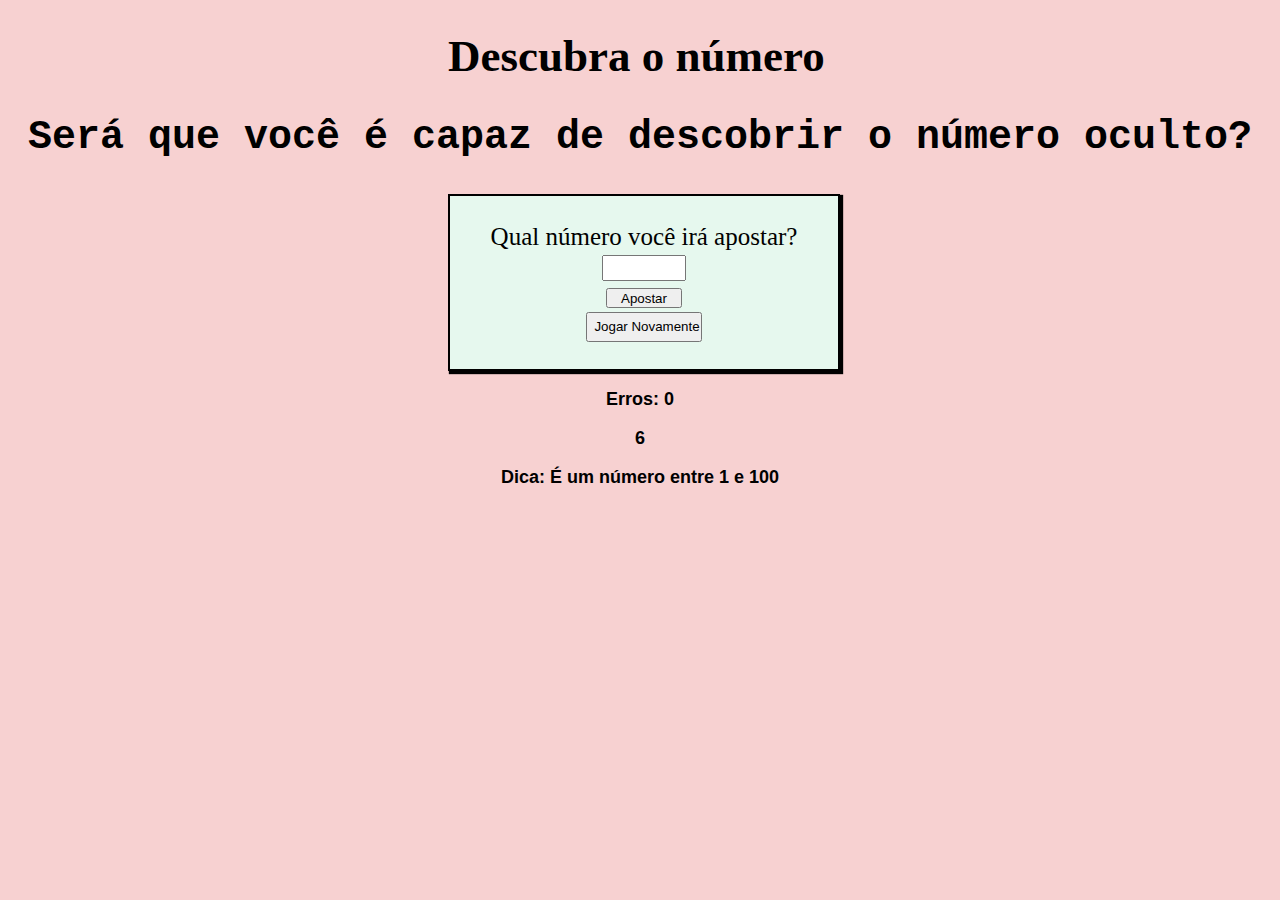
<file: 1_DescubraNumber/index.html>
<!DOCTYPE html>
<html lang="pt-br">
<head>
    <meta charset="UTF-8">
    <meta name="viewport" content="width=device-width, initial-scale=1.0">
    <script src="js/numberconfig.js"></script>
    <link rel="stylesheet" href="css/style.css">
    <title>Jogo - Descubra o número</title>
</head>
<body>
    <h1 class="title"> Descubra o número</h1>
    <h2 class="frase">Será que você é capaz de descobrir o número oculto?</h2>
    <form class="formulario">
        <p class="question"> Qual número você irá apostar? 
            <input type="number" min="1" max="100"  class="userinfo"><br>
            <input type="submit" value="Apostar" class="btSubmit"><br>
            <input type="button" value="Jogar Novamente" id="btNovo" class="ocultar">
        </p>
    </form>
    <h3 class="error"> Erros: <span class="outerros">0</span></h3>
    <h2 class="chances"> <span class="outchances">6</span></h2>
    <h3 class="dicas"> Dica: É um número entre 1 e 100</h3>
    
</body>
</html>
</file>
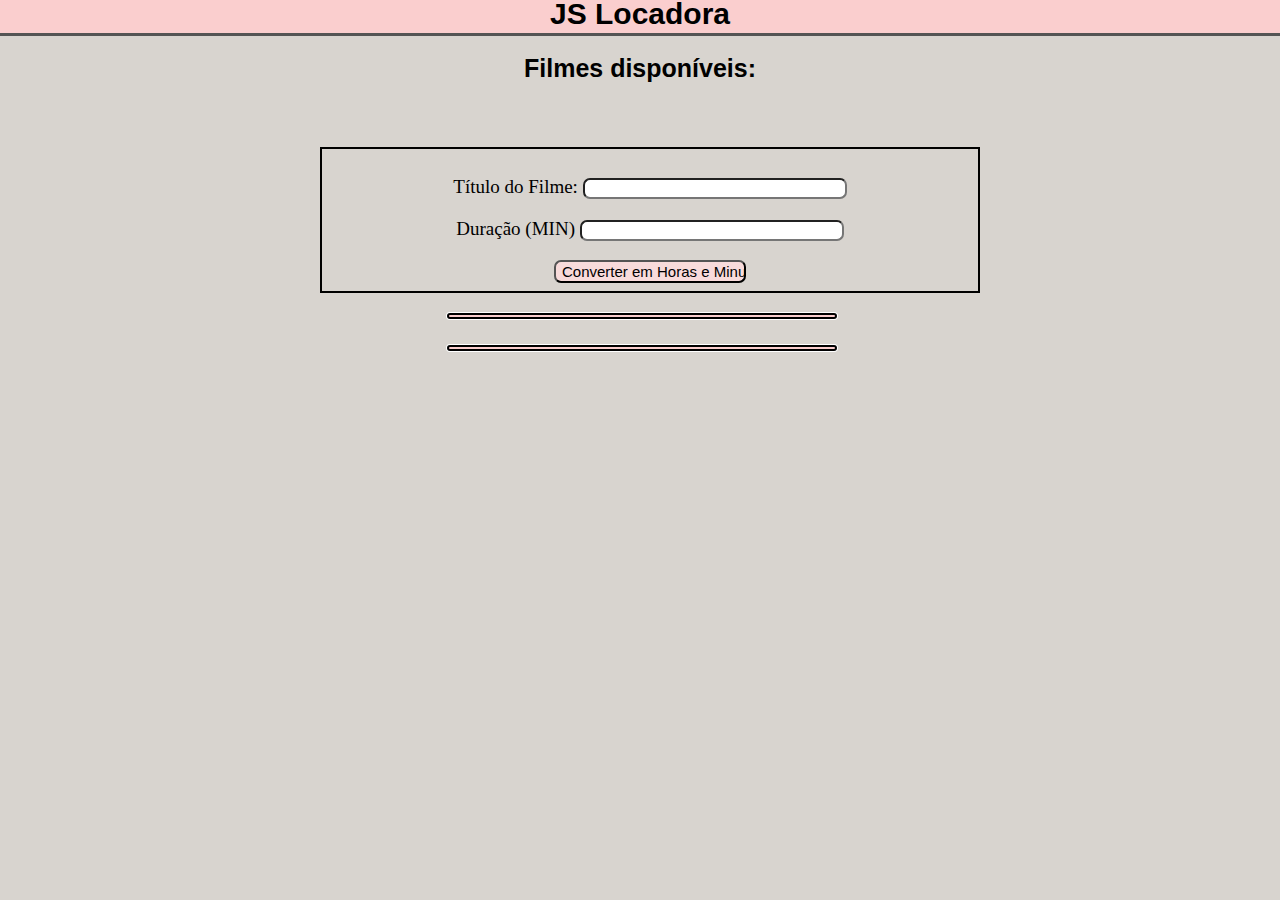
<file: 3_VideoLocal/index.html>
<!DOCTYPE html>
<html lang="pt-br">
<head>
    <meta charset="UTF-8">
    <meta name="viewport" content="width=device-width, initial-scale=1.0">
    <script src="./JS/script.js" defer></script>
    <link rel="stylesheet" href="style.css">
    <title>Locadora de Filmes</title>

</head>
<body>
    <h1 class="title">JS Locadora</h1>
    <h2 class="newtitle">Filmes disponíveis: </h2>
    <div class="forms">
        
        <form class="formulario">
            <p>Título do Filme: 
                <input type="text" id="inTitulo" required>
            </p>
            <p>Duração (MIN)
                <input type="number" id="inDuracao" required>
            </p>
    
            <input type="submit" value="Converter em Horas e Minutos" class="button">
    
        </form>
    </div>
    <h3></h3>
    <h4></h4>
</body>
</html>
</file>
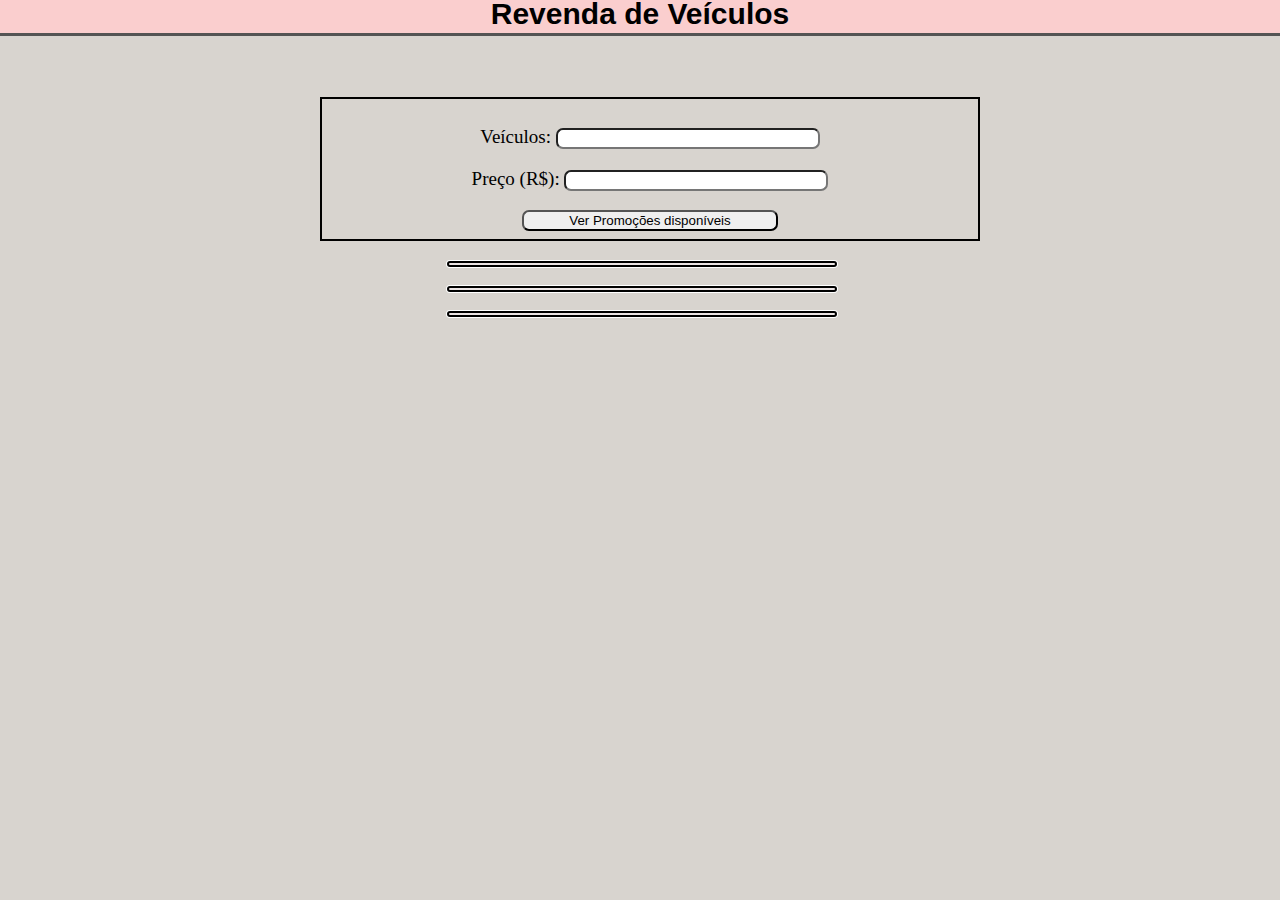
<file: 4_RevendaVeiculos/index.html>
<!DOCTYPE html>
<html lang="pt-br">
<head>
    <meta charset="UTF-8">
    <meta name="viewport" content="width=device-width, initial-scale=1.0">
    <link rel="stylesheet" href="style.css">
    <script src="./JS/veiculos.js" defer></script>
    <title>Revenda de Veículos</title>
</head>
<body>
    <h1 class="title">Revenda de Veículos</h1>

    <form class="forms">
        <p>Veículos: 
            <input type="text" id="inVeiculos" required>
        </p>
        <p>
            Preço (R$):

            <input type="number" id="inPreco">
        </p>

        <input type="submit" value="Ver Promoções disponíveis">
    </form>

    <h3 id="outResp1"></h3>
    <h3 id="outResp2"></h3>
    <h3 id="outResp3"></h3>
</body>
</html>
</file>
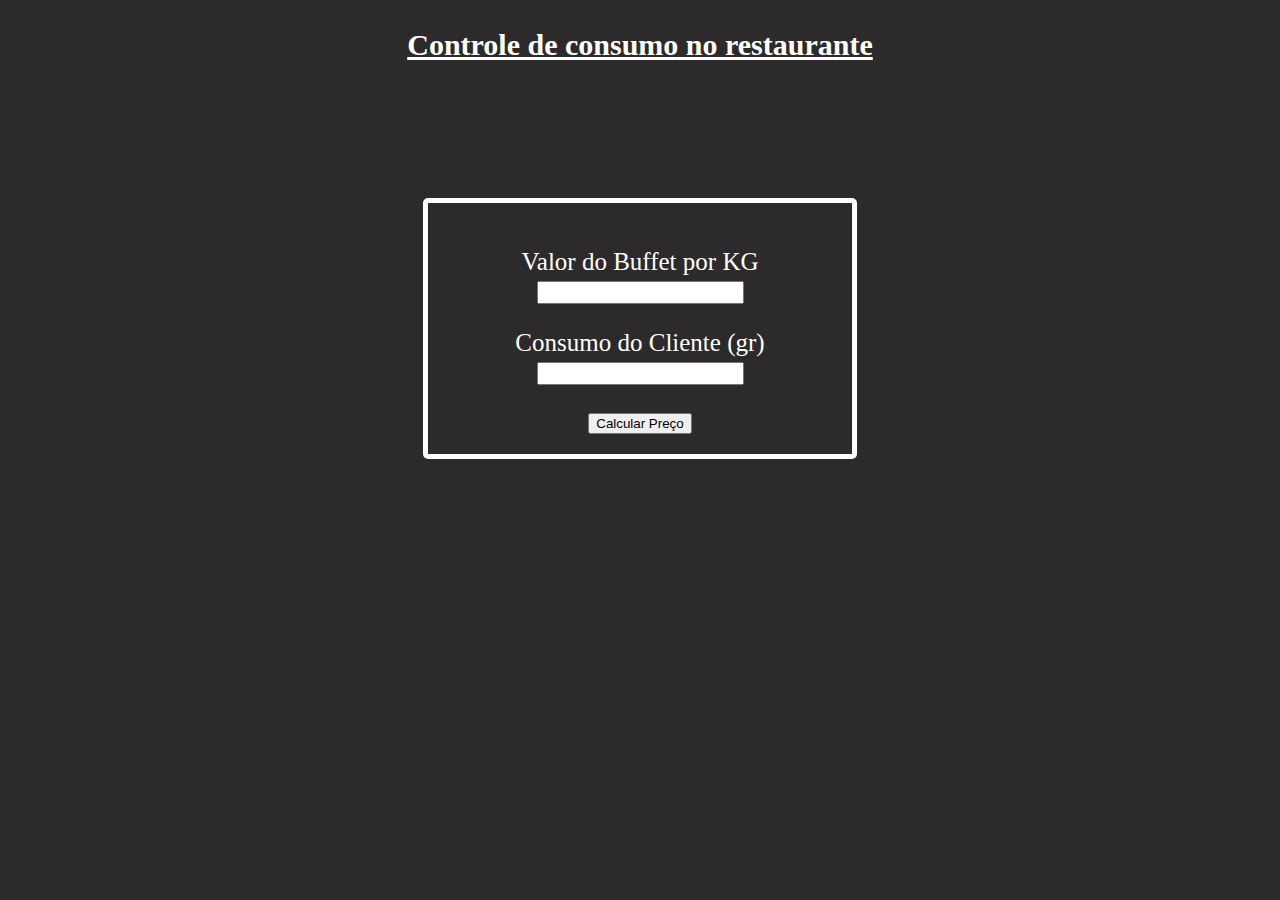
<file: 5_RestauranteKG/index.html>
<!DOCTYPE html>
<html lang="pt-br">
<head>
    <meta charset="UTF-8">
    <meta name="viewport" content="width=device-width, initial-scale=1.0">
    <script src="./JS/restaurante.js" defer></script>
    <link rel="stylesheet" href="style.css">
    <title>Resturante por KG</title>
</head>
<body>
    <h1 class="title">Controle de consumo no restaurante</h1>

    <form class="forms">
        <p>Valor do Buffet por KG
            <input type="number" id="inQuilo" min="0" step="0.01" required>
        </p>
        <p>Consumo do Cliente (gr)
            <input type="number" id="inConsumo" min="0" requiered>
        </p>

        <input type="submit" value="Calcular Preço" class="btn">
    </form>
    <h3 class="resp"></h3>
</body>
</html>
</file>
<file: 1_DescubraNumber/css/style.css>
body{
    background-color: rgb(247, 209, 209);
    margin: 0;
}

.title{
    font-family: Georgia, 'Times New Roman', Times, serif;
    font-size: 45px;
    margin-left: 35%;
}

.frase{
    font-family: 'Courier New', Courier, monospace;
    font-size: 40px;
    text-align: center;
}

.question{
    text-align: center;
    font-family: Georgia, 'Times New Roman', Times, serif;
    font-size: 25px;
}

.userinfo{
    width: 20%;
    height: 20px;
}

.btSubmit {
    width: 20%;
    height: 20px;
}

#btNovo{

    width: 30%;
    height: 30px;
}

.formulario{
    font-family: Georgia, 'Times New Roman', Times, serif;
    font: 30px;
    border: 2px solid #000;
    max-width: 30%;
    max-height: 20%;
    margin-left: 35%;
    padding: 2px;
    background-color: rgb(230, 248, 238);
    box-shadow: 2px 2px 1px 1px;
}

.dicas, .error, .chances{
    font-family: 'Franklin Gothic Medium', 'Arial Narrow', Arial, sans-serif;
    font-size: 18px;
    text-align: center;
        
}
</file>
<file: 3_VideoLocal/style.css>
body{
    margin: 0;
    background-color: rgb(216, 212, 207);
}

.title{
    font-family: Verdana, Geneva, Tahoma, sans-serif;
    font-size: 30px;
    text-align:center;
    outline-style:inset;
    background-color: rgb(250, 206, 206);
    padding: 2px;
    margin-top: -5px;
    
}

.newtitle{
    font-family: Verdana, Geneva, Tahoma, sans-serif;
    font-size: 25px;
    text-align: center;
}

.forms{
    width: 50%;
    text-align: center;
    border: 2px solid #000;
    padding: 8px;
    margin-top: 5%;
    margin-left: 25%;
    margin-right: 20%;
    
    

}

p{
    font-family: Georgia, 'Times New Roman', Times, serif;
    font-size: 19px;
}
input{
    width: 40%;
    height: 25%;
    border-radius: 7px;
    
}

h3, h4{
    font-family: Georgia, 'Times New Roman', Times, serif;
    font-size: 21px;
    outline: auto 1px;
    width: 30%;
    height: 15%;
    padding: 2px;
    background-color: rgb(250, 206, 206);
    margin-left: 35%;
   

}

.button{
    width: 30%;
    height: 20%;
    font-family:'Gill Sans', 'Gill Sans MT', Calibri, 'Trebuchet MS', sans-serif;
    font-size: 15px;
    background-color: rgb(248, 219, 219);
}
</file>
<file: 4_RevendaVeiculos/style.css>
body{
    margin: 0;
    background-color: rgb(216, 212, 207);
}

.title{
    font-family: Verdana, Geneva, Tahoma, sans-serif;
    font-size: 30px;
    text-align:center;
    outline-style:inset;
    background-color: rgb(250, 206, 206);
    padding: 2px;
    margin-top: -5px;
    
}


.forms{
    width: 50%;
    text-align: center;
    border: 2px solid #000;
    padding: 8px;
    margin-top: 5%;
    margin-left: 25%;
    margin-right: 20%;
    
    

}

p{
    font-family: Georgia, 'Times New Roman', Times, serif;
    font-size: 19px;
}
input{
    width: 40%;
    height: 25%;
    border-radius: 7px;
    
}

h3, h4{
    font-family: Georgia, 'Times New Roman', Times, serif;
    font-size: 21px;
    outline: auto 1px;
    width: 30%;
    height: 15%;
    padding: 2px;
    background-color: rgb(235, 228, 228);
    margin-left: 35%;
   

}

.button{
    width: 30%;
    height: 20%;
    font-family:'Gill Sans', 'Gill Sans MT', Calibri, 'Trebuchet MS', sans-serif;
    font-size: 15px;
    background-color: rgb(248, 219, 219);
}
</file>
<file: 5_RestauranteKG/style.css>
body{
    margin: 0;
    padding: 0;
    background-color: #2c2a2a;
}

.title{
    font-family: Georgia, 'Times New Roman', Times, serif;
    font-size: 30px;
    color: white;
    text-align: center;
    text-decoration: underline;
    padding: 8px;
}

.forms{
    font-family: Georgia, 'Times New Roman', Times, serif;
    font-size: 20px;
    color: white;
    text-align: center;
    padding: 20px;
    margin-top: 10%;
    margin-left: auto;
    margin-right: auto; 
    border: 1px solid white;
    border-radius: 5px;
    border-width: 5px;
    width: 30%;
    height: 15%;
    
    
}

p{
    font-family: 'Times New Roman', Times, serif;
    font-size: 25px;
}

#inQuilo, #inConsumo{
    font-size: 15px;
    
}

.resp{
    font-family: Georgia, 'Times New Roman', Times, serif;
    font-size: 20px;
    color: white;
    margin-top: 10%;
    text-align: center;
    
}
</file>
